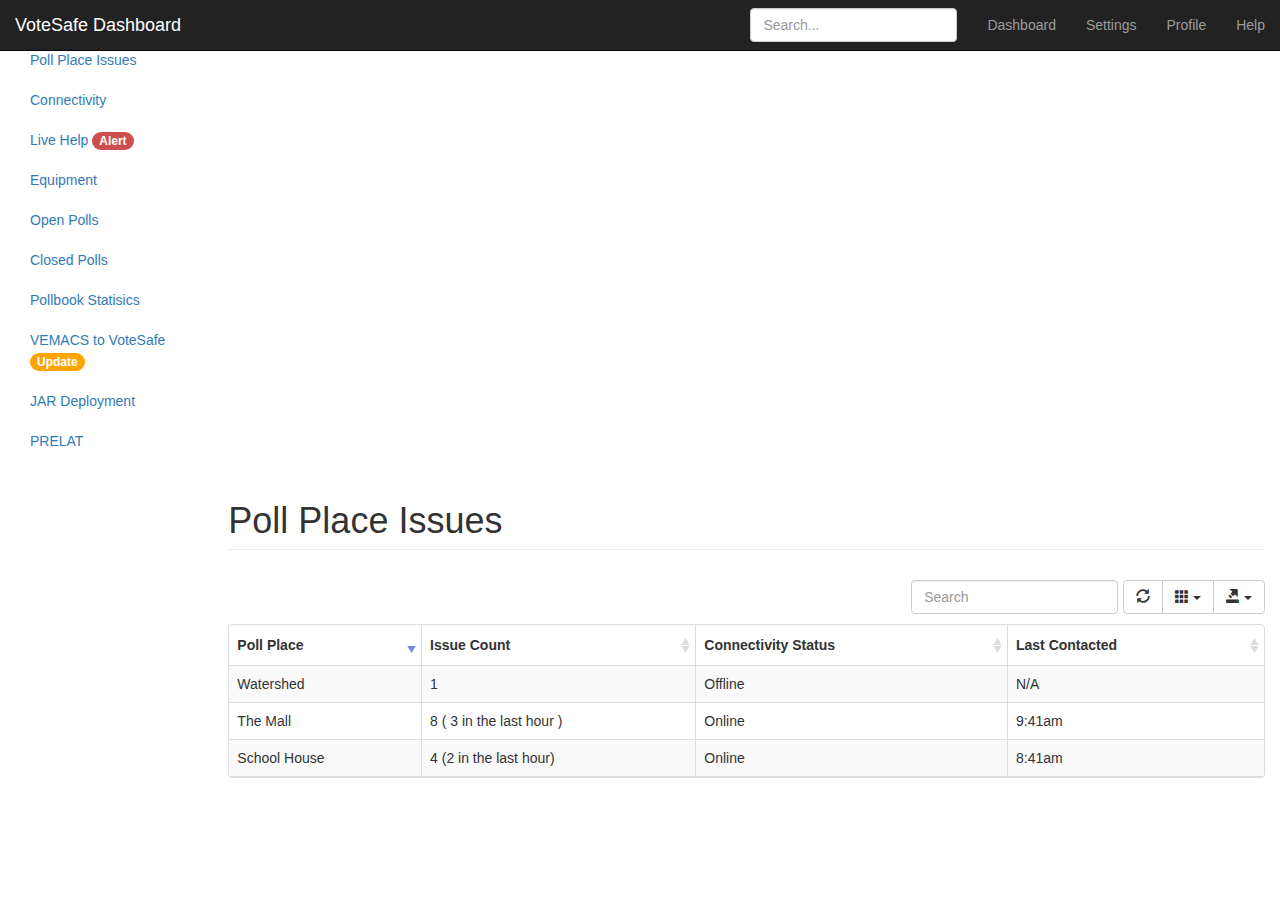
<file: issues.html>
<!DOCTYPE html>
<html lang="en">
  <head>
    <meta charset="utf-8">
    <meta http-equiv="X-UA-Compatible" content="IE=edge">
    <meta name="viewport" content="width=device-width, initial-scale=1">
    <!-- The above 3 meta tags *must* come first in the head; any other head content must come *after* these tags -->
    <meta name="description" content="">
    <meta name="author" content="">
    <link rel="icon" href="favicon.ico">

    <title>Dashboard Template for VoteSafe</title>

    <!-- Bootstrap core CSS -->
    <link href="css/bootstrap.min.css" rel="stylesheet">

    <!-- Bootstrap Table CSS -->
    <link href="css/bootstrap-table.min.css" rel="stylesheet">

    <!-- IE10 viewport hack for Surface/desktop Windows 8 bug -->
    <link href="css/ie10-viewport-bug-workaround.css" rel="stylesheet">

    <!-- Custom styles for this template -->
    <link href="css/dashboard.css" rel="stylesheet">
    <style type="text/css">
.inside {
    font-family: 'Roboto Condensed', sans-serif;

    font-size:30px;
}

.data {
    font-size:13px;
    color:grey;
}
    </style>
    <!-- Just for debugging purposes. Don't actually copy these 2 lines! -->
    <!--[if lt IE 9]><script src="../../assets/js/ie8-responsive-file-warning.js"></script><![endif]-->
    <script src="js/ie-emulation-modes-warning.js"></script>

    <!-- HTML5 shim and Respond.js for IE8 support of HTML5 elements and media queries -->
    <!--[if lt IE 9]>
      <script src="https://oss.maxcdn.com/html5shiv/3.7.2/html5shiv.min.js"></script>
      <script src="https://oss.maxcdn.com/respond/1.4.2/respond.min.js"></script>
    <![endif]-->
  </head>

  <body>

    <nav class="navbar navbar-inverse navbar-fixed-top">
      <div class="container-fluid">
        <div class="navbar-header">
          <button type="button" class="navbar-toggle collapsed" data-toggle="collapse" data-target="#navbar" aria-expanded="false" aria-controls="navbar">
            <span class="sr-only">Toggle navigation</span>
            <span class="icon-bar"></span>
            <span class="icon-bar"></span>
            <span class="icon-bar"></span>
          </button>
          <a class="navbar-brand" href="#">VoteSafe Dashboard</a>
        </div>
        <div id="navbar" class="navbar-collapse collapse">
          <ul class="nav navbar-nav navbar-right">
            <li><a href="#">Dashboard</a></li>
            <li><a href="#">Settings</a></li>
            <li><a href="#">Profile</a></li>
            <li><a href="#">Help</a></li>
          </ul>
          <form class="navbar-form navbar-right">
            <input type="text" class="form-control" placeholder="Search...">
          </form>
        </div>
      </div>
    </nav>

    <div class="container-fluid">
      <div class="row">
        <div class="col-sm-3 col-md-2 sidebar">
          <ul class="nav nav-sidebar">
            <li><a href='index.html'>Overview <span class="sr-only">(current)</span></a></li>
            <li class="active"><a href='#'>Poll Place Issues</a></li>
            <li><a href='connectivity.html'>Connectivity</a></li>
            <li><a href='livehelp.html'>Live Help <span style="background-color: #cd4e4e" class="badge">Alert</span></a></li>
            <li><a href='equipment.html'>Equipment </a></li>
            <li><a href='polls.html'>Open Polls</a></li>
            <li><a href='closedpolls.html'>Closed Polls</a></li>
            <li><a href='counts.html'>Pollbook Statisics</a></li>
            <li><a href='vemacstovotesafe.html'>VEMACS to VoteSafe <span style="background-color: #FFA500" class="badge">Update</span></a></li>
            <li><a href='jardeploy.html'>JAR Deployment</a></li>
            <li><a href='prelat.html'>PRELAT</a></li>
          </ul>
        </div>
        <div class="col-sm-9 col-sm-offset-3 col-md-10 col-md-offset-2 main">
          <h1 class="page-header">Poll Place Issues</h1>
          <div class="table-responsive">
            <table class="table table-striped" id="issuesTable" data-sortable="true" data-sort-name="site" data-sort-order="desc" data-search="true" data-show-columns="true" data-show-refresh="true" data-show-export="true" data-url="data/issues.json">
              <thead>
                <tr>
                  <th data-field="site" data-sortable="true">Poll Place</th>
                  <th data-field="issue_count" data-sortable="true">Issue Count</th>
                  <th data-field="status" data-sortable="true">Connectivity Status</th>
                  <th data-field="lasttime" data-sortable="true">Last Contacted</th>
               </tr>
              </thead>
            </table>
          </div>
        </div>
      </div>
    </div>
<div class="modal fade" tabindex="-1" role="dialog" id="exampleModal" aria-labelledby="mySmallModalLabel">
  <div class="modal-dialog modal-lg" role="document">
    <div class="modal-content">
      <div class="modal-header">
        <button type="button" class="close" data-dismiss="modal" aria-label="Close"><span aria-hidden="true">&times;</span></button>
        <h4 class="modal-title" id="gridSystemModalLabel">Modal title</h4>
      </div>
      <div class="modal-body" style="width:100%;">
        <div class="row" style="width:130%;" id="allIssues">
          <div class="col-sm-9">
          	<div class="panel panel-danger">
          		<div class="panel-heading" style="font-size:1.6em;">Cirtical Issues</div>
          		<div class="panel-body">
          			<div class="list-group">
          				<a href="#" class="list-group-item" onclick="switchView('battery')">
          					<h4 class="list-group-item-heading">Equipment</h4>
          					<p class="list-group-item-text"><font style="font-weight: bold;">Kiosk Battery</font> is getting low at this location (<font style="font-weight: bold;color:red">10%</font>)<br/> <font style="font-weight: bold;">Mifi Battery</font> is getting low at this location (<font style="font-weight: bold;color:red">15%</font>)</p>
          				</a>
          				<a href="#" class="list-group-item" onclick="switchView('connections')">
          					<h4 class="list-group-item-heading">Connectivity</h4>
          					<p class="list-group-item-text">Inconsistant connections, site has been <font style="font-weight: bold;color:red">Offline</font> for <font style="font-weight: bold;color:red">20 minutes in the last hour</font></p>
          				</a>
          			</div>
          		</div>
          	</div>
          	<div class="panel panel-warning">
          		<div class="panel-heading" style="font-size:1.6em;">Warning</div>
          		<div class="panel-body">
          			<div class="list-group">
          				<a href="#" class="list-group-item" onclick="switchView('prelat')">
          					<h4 class="list-group-item-heading">PRELAT</h4>
          					<p class="list-group-item-text">Did not recieve all updates, <font style="font-weight: bold;">Dallas-203</font> is missing <font style="font-weight: bold;color:red;">2,000 Global Updates</font></p>
          				</a>
          			</div>
          		</div>
          	</div>
          </div>
        </div>
        <div id="batteryIssues" class="row" style="width:130%;display:none;padding-bottom: 15px;">
        	<div class="col-sm-9">
        		<h4>Equipment</h4>
        		<canvas id="batteryChart" width="400" height="200"></canvas>
        		<button type="button" class="btn btn-default" onclick="switchView('home')">Back</button>
        		<br/>
        	</div>
        </div>
        <div id="connIssues" class="row" style="width:130%;display:none;padding-bottom: 15px;">
        	<div class="col-sm-9">
        		<h4>Connectivity</h4>
        		<div class="table-responsive">
        			<table class="table table-striped">
        				<thead>
        					<tr>
        						<th>Label ID</th>
        						<th>Status</th>
        						<th>Sync Limit</th>
        						<th>Global Update Count</th>
        						<th>Pollplace Update Count</th>
        					</tr>
        				</thead>
        				<tbody>
        					<tr>
        						<td>Dallas-203</td>
        						<td style="color:green;font-weight: bold">Online</td>
        						<td>225</td>
        						<td>100</td>
        						<td>10</td>
        					</tr>
        					<tr>
        						<td>Dallas-223</td>
        						<td style="color:red;font-weight: bold;">Offline</td>
        						<td>175</td>
        						<td>100</td>
        						<td>100</td>
        					</tr>
        				</tbody>
        			</table>
        			<button type="button" class="btn btn-default" onclick="switchView('home')">Back</button>
        			<br/>
        		</div>
        	</div>
        </div>
        <div id="preLatIssues" class="row" style="width:130%;display:none;padding-bottom: 15px;">
        	<div class="col-sm-9">
        		<h4>PRELAT</h4>
        		<div class="table-responsive">
        			<table class="table table-striped">
        				<thead>
        					<tr>
        						<th>Label ID</th>
        						<th>Election Mode</th>
        						<th>Global Updates</th>
        						<th>Poll Place Updates</th>
        						<th>Election Setup Updates</th>
        						<th>Print Test</th>
        						<th>Camera Calibration</th>
        						<th>Kiosk Connected</th>
        						<th>Date Completed</th>
        					</tr>
        				</thead>
        				<tbody>
        					<tr>
        						<td>Dallas-203</td>
        						<td>Election Day</td>
        						<td style="color:red;font-weight: bold;">15,000 of 17,000</td>
        						<td>1,000 of 1,000</td>
        						<td>100 of 100</td>
        						<td>Completed</td>
        						<td>Completed (<font style="font-weight: bold;">Focal 83</font>)</td>
        						<td>Commpleted (<font style="font-weight: bold;">Version 4.6</font>)</td>
        						<td>06/15/2016 2:00 PM</td>
        					</tr>
        					<tr>
        						<td>Dallas-223</td>
        						<td>Election Day</td>
        						<td>17,000 of 17,000</td>
        						<td>1,000 of 1,000</td>
        						<td>100 of 100</td>
        						<td>Completed</td>
        						<td>Completed (<font style="font-weight: bold;">Focal 83</font>)</td>
        						<td>Commpleted (<font style="font-weight: bold;">Version 4.6</font>)</td>
        						<td>06/15/2016 2:00 PM</td>
        					</tr>
        				</tbody>
           			</table>
        		</div>
        		<button type="button" class="btn btn-default" onclick="switchView('home')">Back</button>
        		<br/>
        	</div>
      </div>
      <div class="modal-footer">
        <button type="button" class="btn btn-default" data-dismiss="modal">Close</button>
        
      </div>
    </div><!-- /.modal-content -->
  </div><!-- /.modal-dialog -->
</div>
    <!-- Bootstrap core JavaScript
    ================================================== -->
    <!-- Placed at the end of the document so the pages load faster -->
    <script src="https://ajax.googleapis.com/ajax/libs/jquery/1.11.3/jquery.min.js"></script>
    <script>window.jQuery || document.write('<script src="../../assets/js/vendor/jquery.min.js"><\/script>')</script>
    <script src="js/bootstrap.min.js"></script>
    <!-- Just to make our placeholder images work. Don't actually copy the next line! -->
    <script src="js/holder.min.js"></script>
    <!-- IE10 viewport hack for Surface/desktop Windows 8 bug -->
    <script src="js/ie10-viewport-bug-workaround.js"></script>
    <script src="js/bootstrap-table.min.js"></script>
    <script src="js/bootstrap-table-filter-control.js"></script>
    <script src="js/libs/FileSaver/FileSaver.min.js" type="text/javascript"></script>
    <script type="text/javascript" src="js/libs/jsPDF/jspdf.min.js"></script>
    <script type="text/javascript" src="js/libs/jsPDF-AutoTable/jspdf.plugin.autotable.js"></script>
    <script type="text/javascript" src="js/tableExport.min.js"></script>
    <script type="text/javascript" src="js/bootstrap-table-export.js"></script>
    <script type="text/javascript" src="js/Chart.js"></script>
    <script type="text/javascript">
	    var data = [
			{
			  "site": "School House",
			  "issue_count": "4 (2 in the last hour)",
			  "status": "Online",
			  "lasttime": "8:41am"
			},
			{                
			  "site": "Watershed",
			  "issue_count": "1",
			  "status": "Offline",
			  "lasttime": "N/A"
			},
			{           
			  "site": "The Mall",
			  "issue_count": "8 ( 3 in the last hour )",
			  "status": "Online",
			  "lasttime": "9:41am"
			}
		];
		$(function () {
		    $('#issuesTable').bootstrapTable({
		        data: data,
		        onClickRow: function (row, $element) {
		          $('#gridSystemModalLabel').text(row.site);
		          switchView("home");
		          $('#exampleModal').modal('show');
		        },
		        exportTypes: ['csv', 'excel', 'pdf']
		    });

		});
		function switchView(page) {
			if( page == "battery" ) {
				$("#allIssues").hide();
				$("#batteryIssues").show();
			} else if( page == "connections" ) {
				$("#allIssues").hide();
				$("#connIssues").show();
			} else if( page == "prelat" ) {
				$("#allIssues").hide();
				$("#preLatIssues").show();
			} else if( page == "home" ) {
				$("#batteryIssues").hide();
				$("#connIssues").hide();
				$("#preLatIssues").hide();
				$("#allIssues").show();
			}
		}
		var ctx = document.getElementById("batteryChart");
		var dataBat = {
		    labels: ["Kiosk", "Laptop", "Mifi"],
		    datasets: [
		        {
		            label: "Charge Percentage",
		            backgroundColor: ["rgba(255,99,132,0.4)","green","green"],
		            strokeColor : ["rgba(255,99,132,0.4)","green","green"],
		            borderWidth: 1,
		            hoverBackgroundColor: ["rgba(255,99,132,0.4)","green","green"],
		            hoverBorderColor: ["rgba(255,99,132,0.4)","green","green"],
		            data: [10,90,100],
		        }
		    ]
		};
		var myBarChart = new Chart(ctx, {
			type: 'bar',
			data: dataBat,
			options: {
				legend: {
					display: false
				},
				scales: {
					yAxes: [{
						ticks: {
							beginAtZero: true
						}
					}]
				}
			}
		});
	    var ctxCheckins = document.getElementById("fieldsystem1");

		var dataCheckins = {
		  labels: ["10:00 AM", "10:05", "10:10", "10:15", "10:20", "10:25", "10:30","10:35", "10:40", "10:45", "11:00 AM"],
		  datasets: [
		  {
		    label: "Online/Offline",
		    fill: true,
		    lineTension: 0,
		    lineCap: "butt",
		    backgroundColor: "rgba(75,192,192,0.4)",
		    borderColor: "rgba(75,192,192,1)",    
		    data: [1, 0, 0, 1,1,1,0,0,0,1,1,1,1]
		  },
		  ]
		};
		var CheckinsChart = new Chart(ctxCheckins, {
		  type: 'line',
		  data: dataCheckins,
		  animation: {
		    animateScale:true
		  },
		  options: {
		    scales: {
		        yAxes: [{
		            ticks: {
		                min: -0.5,
		                max: 1.5
		            }
		        }]
		    }
		  }
		});

		var ctxCheckins2 = document.getElementById("fieldsystem2");

		var dataCheckins2 = {
		  labels: ["10:00 AM", "10:05", "10:10", "10:15", "10:20", "10:25", "10:30","10:35", "10:40", "10:45", "11:00 AM"],
		  datasets: [
			  {
			    label: "Online/Offline",
			    fill: true,
			    lineTension: 0,
			    lineCap: "butt",
			    backgroundColor: "rgba(75,192,192,0.4)",
			    borderColor: "rgba(75,192,192,1)",    
			    data: [1, 1, 1, 0,0,0,0,1,0,1,1,0,1]
			  },
		  ]
		};
		var CheckinsChart2 = new Chart(ctxCheckins2, {
		  type: 'line',
		  data: dataCheckins2,
		  animation: {
		    animateScale:true
		  }
		});
    </script>
  </body>
</html>
</file>
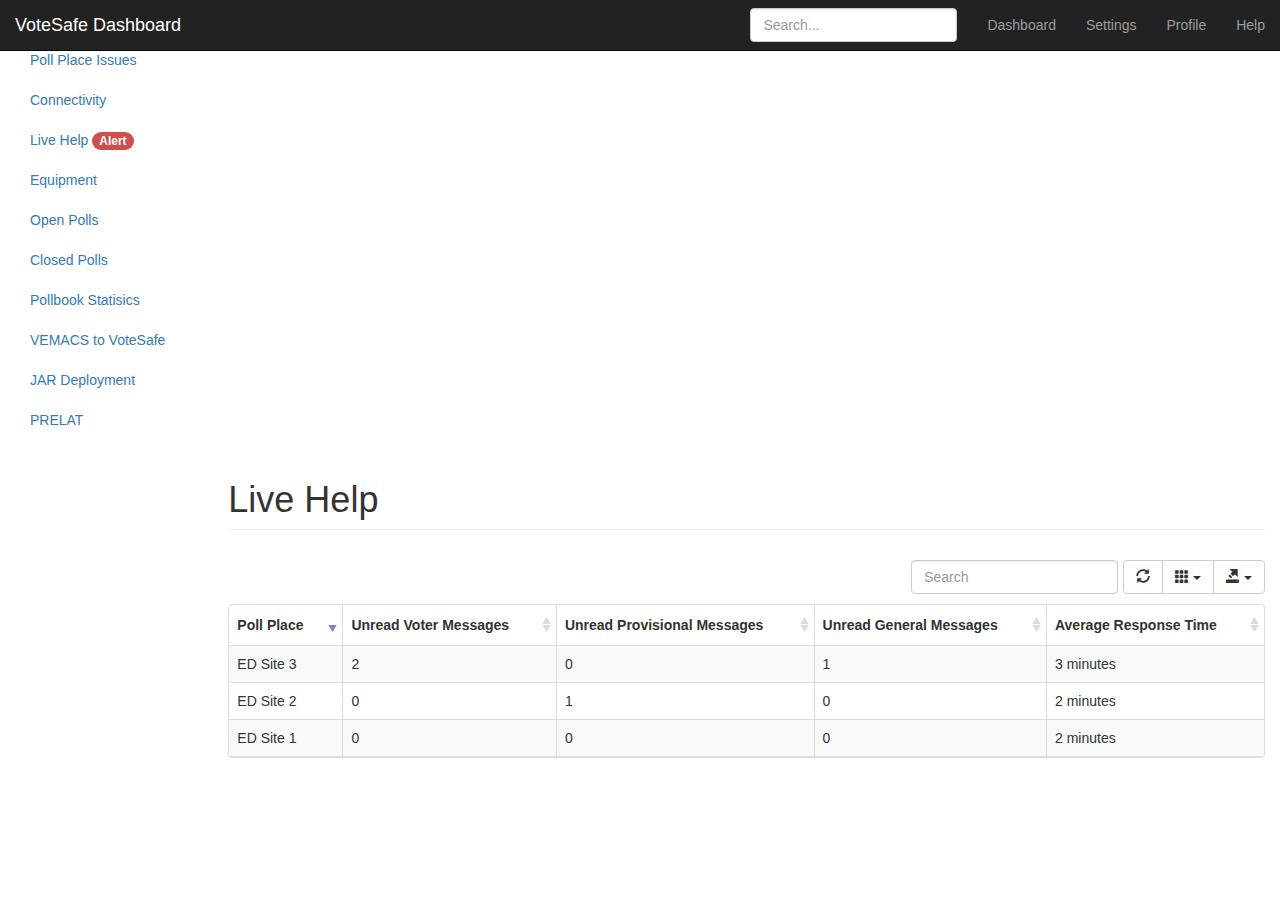
<file: livehelp.html>
<!DOCTYPE html>
<html lang="en">
  <head>
    <meta charset="utf-8">
    <meta http-equiv="X-UA-Compatible" content="IE=edge">
    <meta name="viewport" content="width=device-width, initial-scale=1">
    <!-- The above 3 meta tags *must* come first in the head; any other head content must come *after* these tags -->
    <meta name="description" content="">
    <meta name="author" content="">
    <link rel="icon" href="favicon.ico">

    <title>Dashboard Template for VoteSafe</title>

    <!-- Bootstrap core CSS -->
    <link href="css/bootstrap.min.css" rel="stylesheet">

    <!-- Bootstrap Table CSS -->
    <link href="css/bootstrap-table.min.css" rel="stylesheet">

    <!-- IE10 viewport hack for Surface/desktop Windows 8 bug -->
    <link href="css/ie10-viewport-bug-workaround.css" rel="stylesheet">

    <!-- Custom styles for this template -->
    <link href="css/dashboard.css" rel="stylesheet">
    <style type="text/css">
.inside {
    font-family: 'Roboto Condensed', sans-serif;

    font-size:30px;
}

.data {
    font-size:13px;
    color:grey;
}
    </style>
    <!-- Just for debugging purposes. Don't actually copy these 2 lines! -->
    <!--[if lt IE 9]><script src="../../assets/js/ie8-responsive-file-warning.js"></script><![endif]-->
    <script src="js/ie-emulation-modes-warning.js"></script>

    <!-- HTML5 shim and Respond.js for IE8 support of HTML5 elements and media queries -->
    <!--[if lt IE 9]>
      <script src="https://oss.maxcdn.com/html5shiv/3.7.2/html5shiv.min.js"></script>
      <script src="https://oss.maxcdn.com/respond/1.4.2/respond.min.js"></script>
    <![endif]-->
  </head>

  <body>

    <nav class="navbar navbar-inverse navbar-fixed-top">
      <div class="container-fluid">
        <div class="navbar-header">
          <button type="button" class="navbar-toggle collapsed" data-toggle="collapse" data-target="#navbar" aria-expanded="false" aria-controls="navbar">
            <span class="sr-only">Toggle navigation</span>
            <span class="icon-bar"></span>
            <span class="icon-bar"></span>
            <span class="icon-bar"></span>
          </button>
          <a class="navbar-brand" href="#">VoteSafe Dashboard</a>
        </div>
        <div id="navbar" class="navbar-collapse collapse">
          <ul class="nav navbar-nav navbar-right">
            <li><a href="#">Dashboard</a></li>
            <li><a href="#">Settings</a></li>
            <li><a href="#">Profile</a></li>
            <li><a href="#">Help</a></li>
          </ul>
          <form class="navbar-form navbar-right">
            <input type="text" class="form-control" placeholder="Search...">
          </form>
        </div>
      </div>
    </nav>

    <div class="container-fluid">
      <div class="row">
        <div class="col-sm-3 col-md-2 sidebar">
          <ul class="nav nav-sidebar">
            <li><a href="index.html">Overview <span class="sr-only">(current)</span></a></li>
            <li><a href="issues.html">Poll Place Issues</a></li>
            <li><a href="connectivity.html">Connectivity</a></li>
            <li class="active"><a href="#" >Live Help <span style="background-color: #cd4e4e" class="badge">Alert</span></a></li>
            <li><a href="equipment.html">Equipment</a></li>
            <li><a href="polls.html">Open Polls</a></li>
            <li><a href="closedpolls.html">Closed Polls</a></li>
            <li><a href="counts.html">Pollbook Statisics</a></li>
            <li><a href="vemacstovotesafe.html">VEMACS to VoteSafe</a></li>
            <li><a href="jardeploy.html">JAR Deployment</a></li>
            <li><a href="prelat.html">PRELAT</a></li>
          </ul>
        </div>
        <div class="col-sm-9 col-sm-offset-3 col-md-10 col-md-offset-2 main">
          <h1 class="page-header">Live Help</h1>
          <div class="table-responsive">
            <table class="table table-striped" id="liveHelpTable" data-sortable="true" data-sort-name="site" data-sort-order="desc" data-search="true" data-show-columns="true" data-show-refresh="true" data-show-export="true">
              <thead>
                <tr>
                  <th data-field="site" data-sortable="true">Poll Place</th>
                  <th data-field="vMsgs" data-sortable="true">Unread Voter Messages</th>
                  <th data-field="pMsgs" data-sortable="true">Unread Provisional Messages</th>
                  <th data-field="gMsgs" data-sortable="true">Unread General Messages</th>
                  <th data-field="avgTime" data-sortable="true">Average Response Time</th>
                </tr>
              </thead>
            </table>
          </div>

        </div>
      </div>
    </div>

    <!-- Bootstrap core JavaScript
    ================================================== -->
    <!-- Placed at the end of the document so the pages load faster -->
    <script src="https://ajax.googleapis.com/ajax/libs/jquery/1.11.3/jquery.min.js"></script>
    <script>window.jQuery || document.write('<script src="../../assets/js/vendor/jquery.min.js"><\/script>')</script>
    <script src="js/bootstrap.min.js"></script>
    <!-- Just to make our placeholder images work. Don't actually copy the next line! -->
    <script src="js/holder.min.js"></script>
    <!-- IE10 viewport hack for Surface/desktop Windows 8 bug -->
    <script src="js/ie10-viewport-bug-workaround.js"></script>
    <script src="js/bootstrap-table.min.js"></script>
    <script src="js/bootstrap-table-filter-control.js"></script>
    <script src="js/libs/FileSaver/FileSaver.min.js" type="text/javascript"></script>
    <script type="text/javascript" src="js/libs/jsPDF/jspdf.min.js"></script>
    <script type="text/javascript" src="js/libs/jsPDF-AutoTable/jspdf.plugin.autotable.js"></script>
    <script type="text/javascript" src="js/tableExport.min.js"></script>
    <script type="text/javascript" src="js/bootstrap-table-export.js"></script>
    <script type="text/javascript" src="js/Chart.js"></script>
    <script type="text/javascript">
      var data = [
                {
                  "site": "ED Site 3",
                  "vMsgs": "2",
                  "pMsgs": "0",
                  "gMsgs": "1",
                  "avgTime": "3 minutes"
                },
                {
                  "site": "ED Site 2",
                  "vMsgs": "0",
                  "pMsgs": "1",
                  "gMsgs": "0",
                  "avgTime": "2 minutes"
                },
                {
                  "site": "ED Site 1",
                  "vMsgs": "0",
                  "pMsgs": "0",
                  "gMsgs": "0",
                  "avgTime": "2 minutes"
                }
              ];
      $(function () {
        $("#liveHelpTable").bootstrapTable({
          data: data,
          exportTypes: ['csv','excel','pdf']
        });
      });
    </script>
  </body>
</html>
</file>
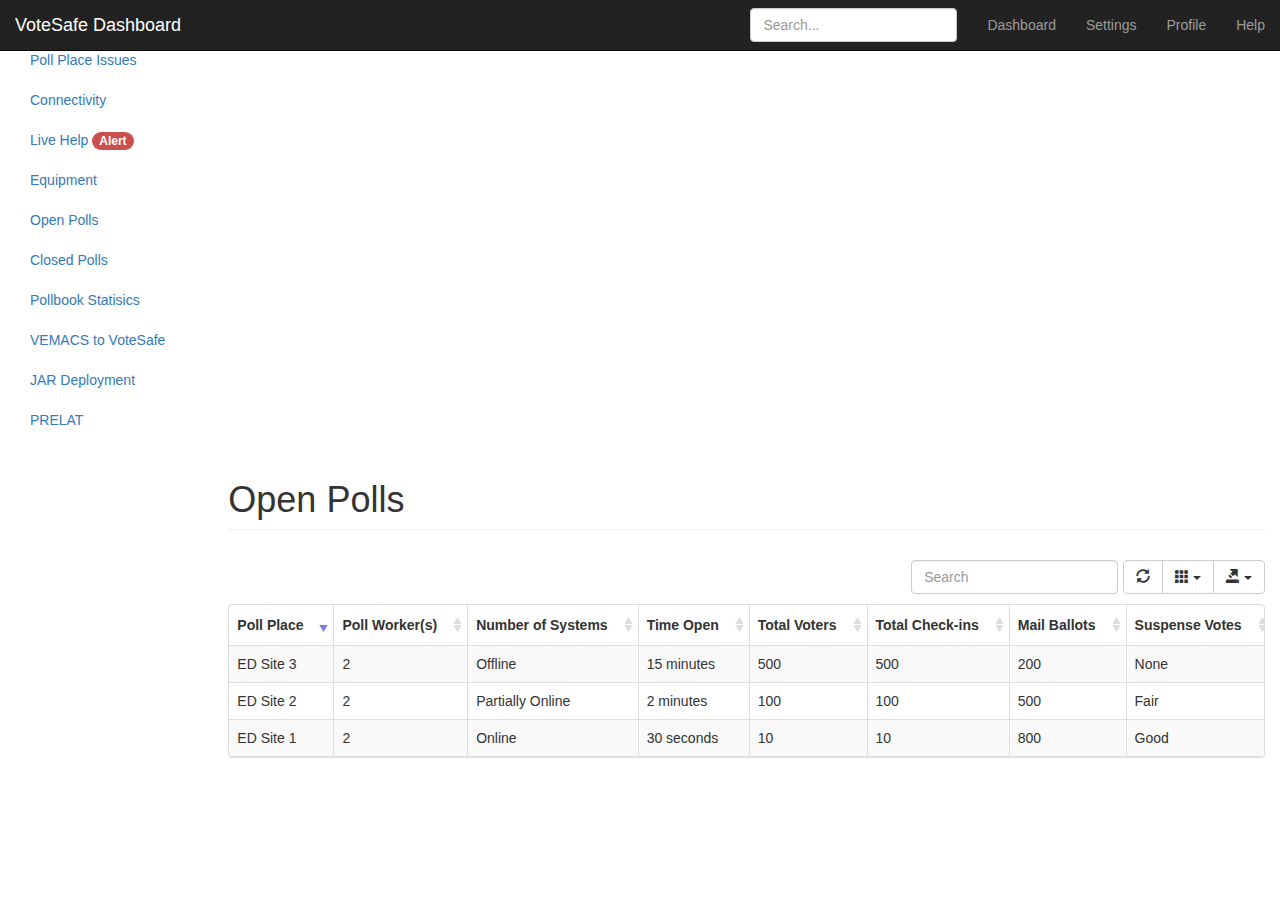
<file: polls.html>
<!DOCTYPE html>
<html lang="en">
  <head>
    <meta charset="utf-8">
    <meta http-equiv="X-UA-Compatible" content="IE=edge">
    <meta name="viewport" content="width=device-width, initial-scale=1">
    <!-- The above 3 meta tags *must* come first in the head; any other head content must come *after* these tags -->
    <meta name="description" content="">
    <meta name="author" content="">
    <link rel="icon" href="favicon.ico">

    <title>Dashboard Template for VoteSafe</title>

    <!-- Bootstrap core CSS -->
    <link href="css/bootstrap.min.css" rel="stylesheet">

    <!-- Bootstrap Table CSS -->
    <link href="css/bootstrap-table.min.css" rel="stylesheet">

    <!-- IE10 viewport hack for Surface/desktop Windows 8 bug -->
    <link href="css/ie10-viewport-bug-workaround.css" rel="stylesheet">

    <!-- Custom styles for this template -->
    <link href="css/dashboard.css" rel="stylesheet">
    <style type="text/css">
.inside {
    font-family: 'Roboto Condensed', sans-serif;

    font-size:30px;
}

.data {
    font-size:13px;
    color:grey;
}
    </style>
    <!-- Just for debugging purposes. Don't actually copy these 2 lines! -->
    <!--[if lt IE 9]><script src="../../assets/js/ie8-responsive-file-warning.js"></script><![endif]-->
    <script src="js/ie-emulation-modes-warning.js"></script>

    <!-- HTML5 shim and Respond.js for IE8 support of HTML5 elements and media queries -->
    <!--[if lt IE 9]>
      <script src="https://oss.maxcdn.com/html5shiv/3.7.2/html5shiv.min.js"></script>
      <script src="https://oss.maxcdn.com/respond/1.4.2/respond.min.js"></script>
    <![endif]-->
  </head>

  <body>

    <nav class="navbar navbar-inverse navbar-fixed-top">
      <div class="container-fluid">
        <div class="navbar-header">
          <button type="button" class="navbar-toggle collapsed" data-toggle="collapse" data-target="#navbar" aria-expanded="false" aria-controls="navbar">
            <span class="sr-only">Toggle navigation</span>
            <span class="icon-bar"></span>
            <span class="icon-bar"></span>
            <span class="icon-bar"></span>
          </button>
          <a class="navbar-brand" href="#">VoteSafe Dashboard</a>
        </div>
        <div id="navbar" class="navbar-collapse collapse">
          <ul class="nav navbar-nav navbar-right">
            <li><a href="#">Dashboard</a></li>
            <li><a href="#">Settings</a></li>
            <li><a href="#">Profile</a></li>
            <li><a href="#">Help</a></li>
          </ul>
          <form class="navbar-form navbar-right">
            <input type="text" class="form-control" placeholder="Search...">
          </form>
        </div>
      </div>
    </nav>

    <div class="container-fluid">
      <div class="row">
        <div class="col-sm-3 col-md-2 sidebar">
          <ul class="nav nav-sidebar">
          <li><a href="index.html">Overview <span class="sr-only">(current)</span></a></li>
            <li><a href="issues.html">Poll Place Issues</a></li>
            <li><a href="connectivity.html">Connectivity</a></li>
            <li><a href="livehelp.html" >Live Help <span style="background-color: #cd4e4e" class="badge">Alert</span></a></li>
            <li><a href="equipment.html">Equipment</a></li>
            <li class="active"><a href="#">Open Polls</a></li>
            <li><a href="closedpolls.html">Closed Polls</a></li>
            <li><a href="counts.html">Pollbook Statisics</a></li>
            <li><a href="vemacstovotesafe.html">VEMACS to VoteSafe</a></li>
            <li><a href="jardeploy.html">JAR Deployment</a></li>
            <li><a href="prelat.html">PRELAT</a></li>
          </ul>
        </div>
        <div class="col-sm-9 col-sm-offset-3 col-md-10 col-md-offset-2 main">
          <h1 class="page-header">Open Polls</h1>
          <div class="table-responsive">
            <table class="table table-striped" id="pollsTable" data-sortable="true" data-sort-name="site" data-sort-order="desc" data-search="true" data-show-columns="true" data-show-refresh="true" data-show-export="true">
              <thead>
                <tr>
                  <th data-field="site" data-sortable="true">Poll Place</th>
                  <th data-field="worker" data-sortable="true">Poll Worker(s)</th>
                  <th data-field="systems" data-sortable="true">Number of Systems</th>
                  <th data-field="open" data-sortable="true">Time Open</th>
                  <th data-field="voters" data-sortable="true">Total Voters</th>
                  <th data-field="votes" data-sortable="true">Total Check-ins</th>
                  <th data-field="absentee" data-sortable="true">Mail Ballots</th>
                  <th data-field="suspense" data-sortable="true">Suspense Votes</th>
                </tr>
              </thead>
            </table>
          </div>
        </div>
      </div>
    </div>

    <!-- Bootstrap core JavaScript
    ================================================== -->
    <!-- Placed at the end of the document so the pages load faster -->
    <script src="https://ajax.googleapis.com/ajax/libs/jquery/1.11.3/jquery.min.js"></script>
    <script>window.jQuery || document.write('<script src="../../assets/js/vendor/jquery.min.js"><\/script>')</script>
    <script src="js/bootstrap.min.js"></script>
    <!-- Just to make our placeholder images work. Don't actually copy the next line! -->
    <script src="js/holder.min.js"></script>
    <!-- IE10 viewport hack for Surface/desktop Windows 8 bug -->
    <script src="js/ie10-viewport-bug-workaround.js"></script>
    <script src="js/bootstrap-table.min.js"></script>
    <script src="js/bootstrap-table-filter-control.js"></script>
    <script src="js/libs/FileSaver/FileSaver.min.js" type="text/javascript"></script>
    <script type="text/javascript" src="js/libs/jsPDF/jspdf.min.js"></script>
    <script type="text/javascript" src="js/libs/jsPDF-AutoTable/jspdf.plugin.autotable.js"></script>
    <script type="text/javascript" src="js/tableExport.min.js"></script>
    <script type="text/javascript" src="js/bootstrap-table-export.js"></script>
    <script type="text/javascript" src="js/Chart.js"></script>
    <script type="text/javascript">
      var data = [
        {
          "site": "ED Site 3",
          "worker": "2",
          "systems": "Offline",
          "open": "15 minutes",
          "voters": "500",
          "votes": "500",
          "absentee": "200",
          "suspense": "None"          
        },
        {
          "site": "ED Site 2",
          "worker": "2",
          "systems": "Partially Online",
          "open": "2 minutes",
          "voters": "100",
          "votes": "100",
          "absentee": "500",
          "suspense": "Fair"
        },
        {
          "site": "ED Site 1",
          "worker": "2",
          "systems": "Online",
          "open": "30 seconds",
          "voters": "10",
          "votes": "10",
          "absentee": "800",
          "suspense": "Good"        
        }
      ];
      $(function () {
        $("#pollsTable").bootstrapTable({
          data: data,
          exportTypes: ['csv','excel','pdf']
        });
      });
    </script>
  </body>
</html>
</file>
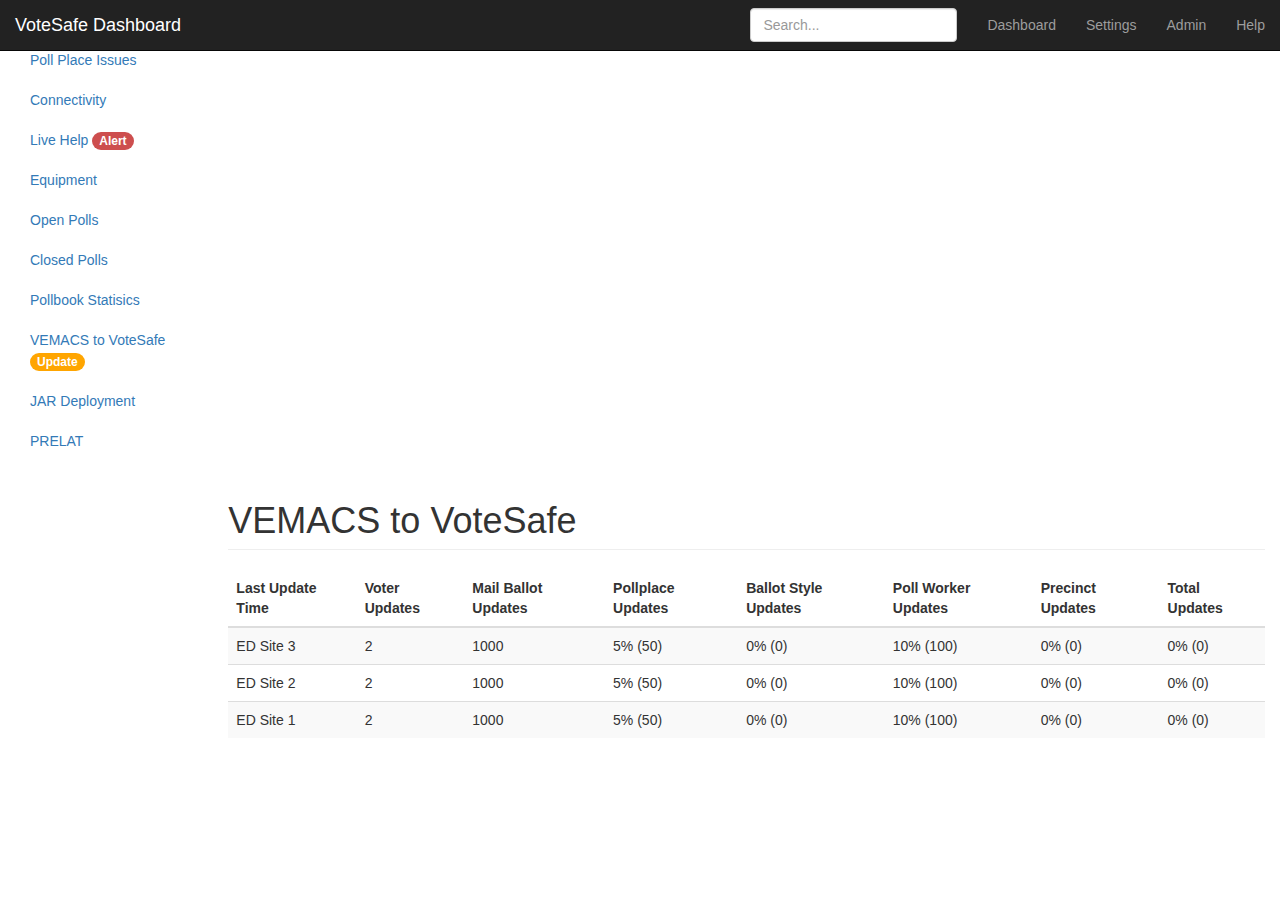
<file: vemacstovotesafe.html>
<!DOCTYPE html>
<html lang="en">
  <head>
    <meta charset="utf-8">
    <meta http-equiv="X-UA-Compatible" content="IE=edge">
    <meta name="viewport" content="width=device-width, initial-scale=1">
    <!-- The above 3 meta tags *must* come first in the head; any other head content must come *after* these tags -->
    <meta name="description" content="">
    <meta name="author" content="">
    <link rel="icon" href="favicon.ico">

    <title>Dashboard Template for VoteSafe</title>

    <!-- Bootstrap core CSS -->
    <link href="css/bootstrap.min.css" rel="stylesheet">

    <!-- IE10 viewport hack for Surface/desktop Windows 8 bug -->
    <link href="css/ie10-viewport-bug-workaround.css" rel="stylesheet">

    <!-- Custom styles for this template -->
    <link href="css/dashboard.css" rel="stylesheet">
    <style type="text/css">
.inside {
    font-family: 'Roboto Condensed', sans-serif;

    font-size:30px;
}

.data {
    font-size:13px;
    color:grey;
}
    </style>
    <!-- Just for debugging purposes. Don't actually copy these 2 lines! -->
    <!--[if lt IE 9]><script src="../../assets/js/ie8-responsive-file-warning.js"></script><![endif]-->
    <script src="js/ie-emulation-modes-warning.js"></script>

    <!-- HTML5 shim and Respond.js for IE8 support of HTML5 elements and media queries -->
    <!--[if lt IE 9]>
      <script src="https://oss.maxcdn.com/html5shiv/3.7.2/html5shiv.min.js"></script>
      <script src="https://oss.maxcdn.com/respond/1.4.2/respond.min.js"></script>
    <![endif]-->
  </head>

  <body>

    <nav class="navbar navbar-inverse navbar-fixed-top">
      <div class="container-fluid">
        <div class="navbar-header">
          <button type="button" class="navbar-toggle collapsed" data-toggle="collapse" data-target="#navbar" aria-expanded="false" aria-controls="navbar">
            <span class="sr-only">Toggle navigation</span>
            <span class="icon-bar"></span>
            <span class="icon-bar"></span>
            <span class="icon-bar"></span>
          </button>
          <a class="navbar-brand" href="#">VoteSafe Dashboard</a>
        </div>
        <div id="navbar" class="navbar-collapse collapse">
          <ul class="nav navbar-nav navbar-right">
            <li><a href="#">Dashboard</a></li>
            <li><a href="#">Settings</a></li>
            <li><a href="#">Admin</a></li>
            <li><a href="#">Help</a></li>
          </ul>
          <form class="navbar-form navbar-right">
            <input type="text" class="form-control" placeholder="Search...">
          </form>
        </div>
      </div>
    </nav>

    <div class="container-fluid">
      <div class="row">
        <div class="col-sm-3 col-md-2 sidebar">
          <ul class="nav nav-sidebar">
            <li><a href="index.html">Overview <span class="sr-only">(current)</span></a></li>
            <li><a href="issues.html">Poll Place Issues</a></li>
            <li><a href="connectivity.html">Connectivity</a></li>
            <li><a href="livehelp.html" >Live Help <span style="background-color: #cd4e4e" class="badge">Alert</span></a></li>
            <li><a href="equipment.html">Equipment</a></li>
            <li><a href="polls.html">Open Polls</a></li>
            <li><a href="closedpolls.html">Closed Polls</a></li>
            <li><a href="counts.html">Pollbook Statisics</a></li>
            <li class="active"><a href="vemacstovotesafe.html">VEMACS to VoteSafe <span style="background-color: #FFA500" class="badge">Update</span></a></li>
            <li><a href="jardeploy.html">JAR Deployment</a></li>
            <li><a href="prelat.html">PRELAT</a></li>
          </ul>
        </div>
        <div class="col-sm-9 col-sm-offset-3 col-md-10 col-md-offset-2 main">
          <h1 class="page-header">VEMACS to VoteSafe</h1>
          <div class="table-responsive">
            <table class="table table-striped">
              <thead>
                <tr>
                  <th>Last Update Time</th>
                  <th>Voter Updates</th>
                  <th>Mail Ballot Updates</th>
                  <th>Pollplace Updates</th>
                  <th>Ballot Style Updates</th>
                  <th>Poll Worker Updates</th>
                  <th>Precinct Updates</th>
                  <th>Total Updates</th>
                </tr>
              </thead>
              <tbody>
                <tr>
                  <td>ED Site 3</td>
                  <td>2</td>
                  <td>1000</td>
                  <td>5% (50)</td>
                  <td>0% (0)</td>
                  <td>10% (100)</td>
                  <td>0% (0)</td>
                  <td>0% (0)</td>
            
                </tr>
                <tr>
                  <td>ED Site 2</td>
                  <td>2</td>
                  <td>1000</td>
                  <td>5% (50)</td>
                  <td>0% (0)</td>
                  <td>10% (100)</td>
                  <td>0% (0)</td>
                  <td>0% (0)</td>
             
                </tr>
                <tr>
                  <td>ED Site 1</td>
                  <td>2</td>
                  <td>1000</td>
                  <td>5% (50)</td>
                  <td>0% (0)</td>
                  <td>10% (100)</td>
                  <td>0% (0)</td>
                  <td>0% (0)</td>
             
                </tr>
              </tbody>
            </table>
          </div>
        </div>
      </div>
    </div>

    <!-- Bootstrap core JavaScript
    ================================================== -->
    <!-- Placed at the end of the document so the pages load faster -->
    <script src="https://ajax.googleapis.com/ajax/libs/jquery/1.11.3/jquery.min.js"></script>
    <script>window.jQuery || document.write('<script src="../../assets/js/vendor/jquery.min.js"><\/script>')</script>
    <script src="js/bootstrap.min.js"></script>
    <!-- Just to make our placeholder images work. Don't actually copy the next line! -->
    <script src="js/holder.min.js"></script>
    <!-- IE10 viewport hack for Surface/desktop Windows 8 bug -->
    <script src="js/ie10-viewport-bug-workaround.js"></script>
  </body>
</html>
</file>
<file: css/dashboard.css>
/*
 * Placeholder dashboard ideas
 */

.placeholders {
  margin-bottom: 30px;
  text-align: center;
}
.placeholders h4 {
  margin-bottom: 0;
}
.placeholder {
  margin-bottom: 20px;
}
.placeholder img {
  display: inline-block;
  border-radius: 50%;
}
.inside {
    font-family: 'Roboto Condensed', sans-serif;

    font-size:30px;
}

.data {
    font-size:13px;
    color:grey;
}
.dropdown-menu {
	border-color: #8aa4af;
	border-width: 2px;
}
.content-wrapper {
	background-color: #fff;
}
.dropdown-menu .menu h3 small {
	font-size: 1.0em;
}
</file>
<file: css/ie10-viewport-bug-workaround.css>
/*!
 * IE10 viewport hack for Surface/desktop Windows 8 bug
 * Copyright 2014-2015 Twitter, Inc.
 * Licensed under MIT (https://github.com/twbs/bootstrap/blob/master/LICENSE)
 */

/*
 * See the Getting Started docs for more information:
 * http://getbootstrap.com/getting-started/#support-ie10-width
 */
@-webkit-viewport { width: device-width; }
@-moz-viewport    { width: device-width; }
@-ms-viewport     { width: device-width; }
@-o-viewport      { width: device-width; }
@viewport         { width: device-width; }
</file>
